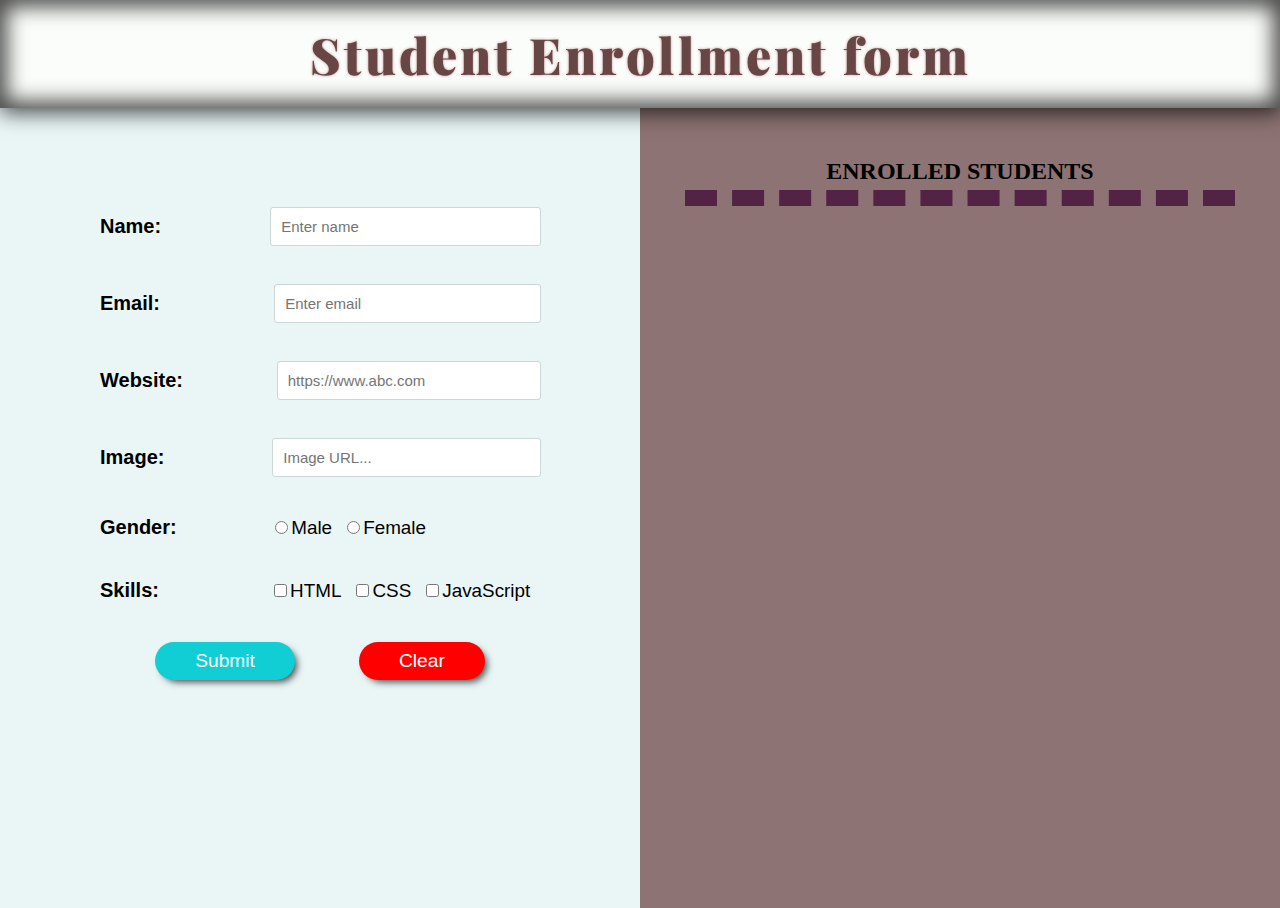
<file: index.html>
<!DOCTYPE html>
<html lang="en">

<head>
    <meta charset="UTF-8">
    <meta http-equiv="X-UA-Compatible" content="IE=edge">
    <meta name="viewport" content="width=device-width, initial-scale=1.0">
    <title>Registration Form</title>
    <link rel="stylesheet" href="style.css">
</head>

<body>
    <div class="box">
        <div class="headinggg">
            <h1>Student Enrollment form</h1>
        </div>
        <div class="container">
            <div class="form">
                <!-- <h2>Enrollment Form</h2> -->
                <form autocomplete="off">
                    <div class="name">
                        <label for="name"><b>Name:</b></label>
                        <input type="text" id="name" placeholder="Enter name " required>
                    </div>
                    <div class="email">
                        <label for="email"><b>Email:</b>
                            </label>
                        <input type="email" id="email" placeholder="Enter email" required>
                    </div>
                    <div class="website">
                        <label for="website"><b>Website:</b></label>
                        <input type="url" id="website" placeholder="https://www.abc.com" required>
                    </div>
                    <div class="image link">
                        <label for="url"><b>Image:</b></label>
                        <input type="url" id="url" placeholder="Image URL..." required>
                    </div>
                    <div class="gender">
                        <label for="gender"><b>Gender:</b></label>
                        <span class="text-p">
                            <label><input type="radio" name="male-female" id="male" value="Male" required>Male</label>
                            <label><input type="radio" name="male-female" id="female" value="Female"
                                    required>Female</label>
                            
                        </span>
                    </div>
                    <div class="skills">
                        <label for="skills"><b>Skills:</b></label>
                        <span class="text-p">

                            <label><input type="checkbox" value="HTML" id="html" class="checkbox">HTML</label>
                            <label><input type="checkbox" value="CSS" id="css" class="checkbox">CSS</label>
                            <label><input type="checkbox" value="JavaScript" id="css" class="checkbox">JavaScript</label>
                            

                        </span>
                    </div>
                    <div class="button">
                        <button type="submit" id="submit">Submit</button>
                        <button type="reset" id="reset">Clear</button>
                    </div>
                </form>
            </div>
            <div class="line"></div>
            <div class="op-box">
                <div class="output">
                    <h2>ENROLLED STUDENTS</h2>
                    <div class="cardContainer" id="cardContainer">
                    </div>
                </div>
            </div>
        </div>
    </div>

    <script src="main.js"></script>
</body>

</html>
</file>
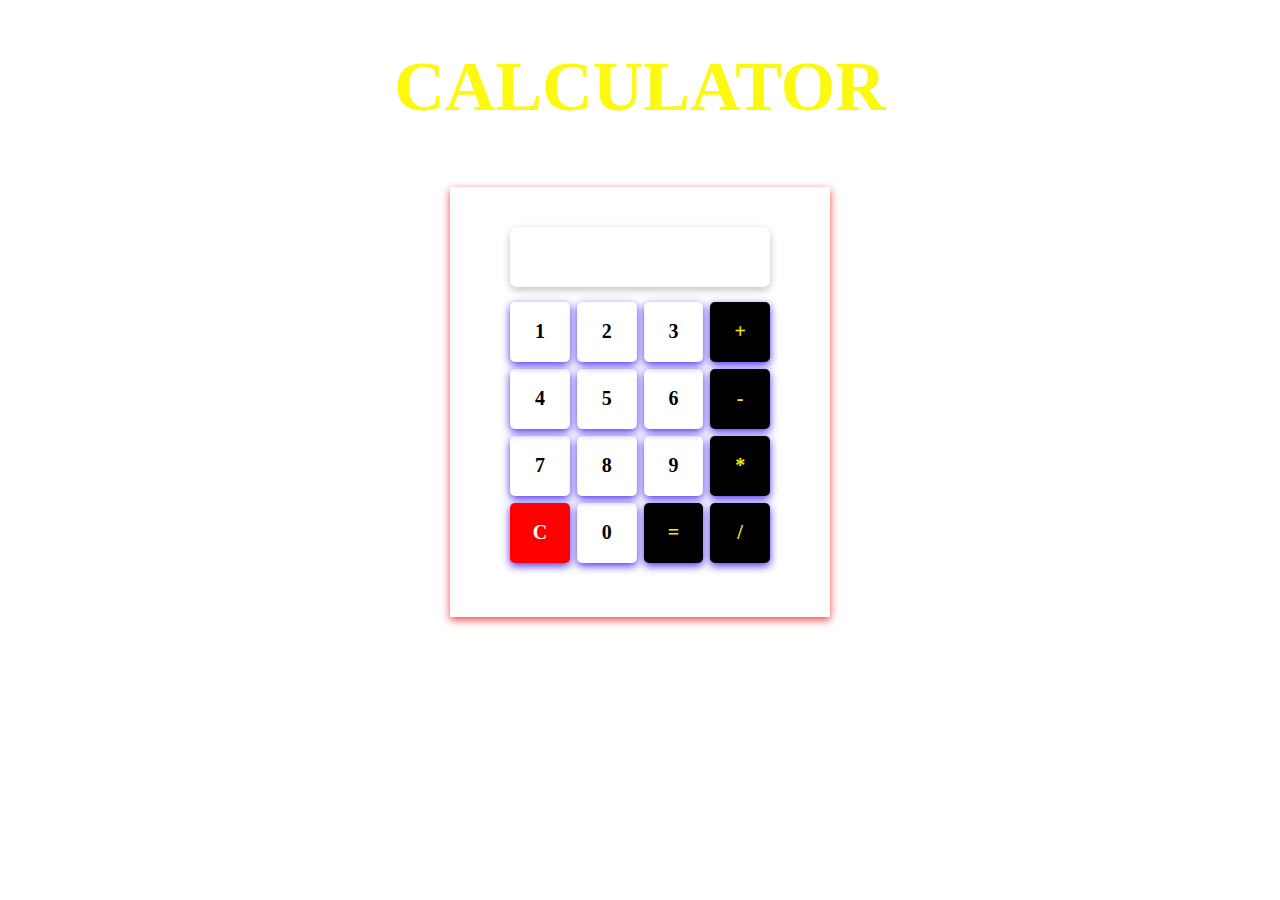
<file: calculator.html>
<!DOCTYPE html>
<html lang="en">
  <head>
    <meta charset="UTF-8" />
    <meta http-equiv="X-UA-Compatible" content="IE=edge" />
    <meta name="viewport" content="width=device-width, initial-scale=1.0" />
    <title> Calculator</title>
  </head>
  <style>
    h1 {
      color: rgb(252, 248, 14);
      text-align: center;
      font-size: 70px;
    }
    #calculator {
      width: 300px;
      height: 550px;
      margin: auto;
      box-shadow: rgba(243, 52, 52, 0.932) 0px 3px 8px;
      height: 350px;
      margin-top: 60px;
      padding: 40px;
    }
    #display {
      width: 240px;
      margin: auto;
      height: 60px;
      box-shadow: rgba(0, 0, 0, 0.24) 0px 3px 8px;
      border-radius: 7px;
      font-size: 22px;
      font-weight: bold;
      display: grid;
      justify-content: right;
      align-items: center;
      padding: 0px 10px;
      border: none;
      outline: none;
      text-align: right;
      pointer-events: none;
    }
    #keyboard {
      width: 260px;
      margin: auto;
      margin-top: 15px;
      display: grid;
      grid-template-columns: repeat(4, 1fr);
      grid-template-rows: repeat(4, 60px);
      gap: 7px;
    }
    #keyboard > div {
      box-shadow: rgba(58, 18, 236, 0.884) 0px 3px 8px;
      font-size: 20px;
      font-weight: bold;
      border-radius: 5px;
      display: grid;
      justify-content: center;
      align-items: center;
    }
    #keyboard > div:hover {
      background-color: teal;
      color: rgb(71, 54, 54);
      cursor: pointer;
    }
    .black {
      background-color: black;
      color: rgb(248, 232, 14);
    }
    .red {
      background-color: red;
      color: white;
    }
  </style>
  <body>
    <h1>CALCULATOR</h1>
    <div id="calculator">
      <input id="display" type="text" autofocus />
      <div id="keyboard">
        <div>1</div>
        <div>2</div>
        <div>3</div>
        <div class="black">+</div>
        <div>4</div>
        <div>5</div>
        <div>6</div>
        <div class="black">-</div>
        <div>7</div>
        <div>8</div>
        <div>9</div>
        <div class="black">*</div>
        <div class="red">C</div>
        <div>0</div>
        <div class="black">=</div>
        <div class="black">/</div>
      </div>
    </div>
  </body>
  <script>
    let keys = document.querySelectorAll("#keyboard>div");
    let bag = "";
    for (let i = 0; i < keys.length; i++) {
      keys[i].addEventListener("click", myCalculator);
    }
    function myCalculator(event) {
      let x = event.target.innerText;
      if (x == "C") {
        bag = "";
        document.getElementById("display").value = "";
      } else if (
        (bag.length == 0 && x == "*") ||
        (bag.length == 0 && x == "/")
      ) {
        document.getElementById("display").value = "";
        bag = "";
      } else if (x == "=") {
        let cal = eval(bag);
        if (cal == undefined) {
          document.getElementById("display").value = "";
        } else {
          let ans = (document.getElementById("display").value = cal);
          bag = ans;
        }
      } else {
        bag += x;
        document.getElementById("display").value = bag;
      }
    }
  </script>
</html>
</file>
<file: style.css>
@import url('https://fonts.googleapis.com/css2?family=Playfair+Display:wght@600&display=swap');
* {
    margin: 0;
    padding: 0;
}
body {
    height: 100vh;
}

.box .headinggg {
    position: sticky;
    top: 0;
    height: 12vh;
    background: rgba(249, 252, 248, 0.651);
    display: flex;
    justify-content: center;
    align-items: center;
    box-shadow: inset 0 0 20px 7px rgb(0 0 0 / 70%), 0 5px 20px rgb(0 0 0 / 70%);
}
h1 {
    color: #694646;
    font-family: 'Playfair Display', serif;
    font-size: 50px;
    font-weight: 950;
    letter-spacing: 3px;
    text-shadow: 0 0 3px#bd9595;
    user-select: none;
}
.container {
    height: auto;
    background-color: rgb(141, 115, 115);
    display: flex;
    justify-content: center;
}
.container .form {
    width: 50%;
    background:#EAF6F6;
}

.container .form form {
    margin: auto;
    display: flex;
    flex-direction: column;
    gap: 40px;
    padding: 100px;
    word-wrap: break-word;
}

#name,
#email,
#website,
#url {
    width: 335px;
    padding: 10px;
    border-radius: 2px;
    border: none;
    caret-color: red;
    outline: 1px solid rgba(128, 128, 128, 0.26);
    font-size: 15px;
}

#name:focus,
#email:focus,
#website:focus,
#url:focus {
    outline: 1px solid rgba(0, 0, 255, 0.711);
}

.name {
    display: flex;
    align-items: center;
    gap: 8.6vw;
    font-size: 1.25rem;
    font-family: 'Segoe UI', Tahoma, Geneva, Verdana, sans-serif;
}

.email {
    display: flex;
    align-items: center;
    gap: 9vw;
    font-size: 1.25rem;
    font-family: 'Segoe UI', Tahoma, Geneva, Verdana, sans-serif;
}

.website {
    display: flex;
    align-items: center;
    gap: 7.4vw;
    font-size: 1.25rem;
    font-family: 'Segoe UI', Tahoma, Geneva, Verdana, sans-serif;
}

.gender {
    display: flex;
    align-items: center;
    gap: 7.7vw;
    font-size: 1.25rem;
    font-family: 'Segoe UI', Tahoma, Geneva, Verdana, sans-serif;
}

.image {
    display: flex;
    align-items: center;
    gap: 8.5vw;
    font-size: 1.25rem;
    font-family: 'Segoe UI', Tahoma, Geneva, Verdana, sans-serif;
}

.skills {
    display: flex;
    align-items: center;
    gap: 9vw;
    font-size: 1.25rem;
    font-family: 'Segoe UI', Tahoma, Geneva, Verdana, sans-serif;
}

.text-p {
    font-size: 1.18rem;
    display: flex;
    justify-content: center;
    align-items: center;
    gap: 15px;
    flex-wrap: wrap;
}

.text-p label {
    display: flex;
    gap: 3px;
    align-items: baseline;
}

.button {
    display: flex;
    gap: 5vw;
    align-items: center;
    justify-content: center;
}

.button #submit {
    padding: 8px 40px;
    font-size: 1.2rem;
    background-color: #11cdd4;
    border: none;
    box-shadow: 4px 4px 7px -2px rgb(0 0 0 / 70%);
    border-radius: 20px;
    color: white;
    cursor: pointer;
}

.button #reset {
    padding: 8px 40px;
    background-color: red;
    font-size: 1.2rem;
    border: none;
    border-radius: 20px;
    color: white;
    cursor: pointer;
    box-shadow: 4px 4px 7px -2px rgb(0 0 0 / 70%);
}

.button #submit:active,
.button #reset:active {
    background-color: black;
    box-shadow: none;
}


/* .container .line {
    margin: auto;
    width: 3px;
    height: 80vh;
    background-color: brown;
    border-radius: 30px;
} */

.op-box {
    width: 50%;
}

.output {
    padding: 45px;
}

h2 {
    font-family: serif;
    text-align: center;
    padding: 5px;
    border-bottom: 16px dashed rgb(82, 35, 68);
}

.output .cardContainer {
    font-family: Arial, Helvetica, sans-serif;
    overflow-y: auto;
    height: 73vh;
    /* background: linear-gradient(180deg, #f7b5b6 0%, #a6e6d6 100%); */
}

.output .card {
    height: auto;
    display: flex;
    background-color: rgba(128, 128, 128, 0.132);
    padding: 1rem;
    border-radius: 0.5rem;
    margin: 10px 0;
    gap: 5vw;
}

.card img {
    border-radius: 0.5rem;
    width: 130px;
    height: 150px;
}

.card .info {
    text-align: left;
    display: flex;
    flex-direction: column;
    gap: 7px;
}

.card .info a {
    color: rgb(43, 43, 255);
    text-decoration: none;
}

.card .info a:hover {
    text-decoration: underline;
}

.card .info button {
    padding: 2px 15px;
    border-radius: 25px;
    border: none;
    background-color: red;
    color: white;
    box-shadow: 4px 4px 7px -2px rgb(0 0 0 / 70%);
    cursor: pointer;
}

.card .info button:active {
    background-color: black;
    box-shadow: none;
}

@media only screen and (max-width:1000px) {
    .container .line {
        display: none;
    }
    .container {
        flex-direction: column;
    }
    .container .form {
        width: 100%;
    }
    .op-box {
        width: 100%;
    }
    .name,
    .email,
    .website,
    .image,
    .skills,
    .gender {
        justify-content: space-around;
    }
    .gender {
        padding-right: 17vw;
    }
}

@media only screen and (max-width:700px) {
    h1 {
        font-size: 25px;
    }
    .container .form form {
        padding: 27px;
    }
}

@media only screen and (max-width:450px) {
    h1 {
        font-size: 18px;
    }
    .output .card {
        display: flex;
        justify-content: center;
        flex-direction: column;
    }
    .card img {
        margin: auto;
    }
}
</file>
